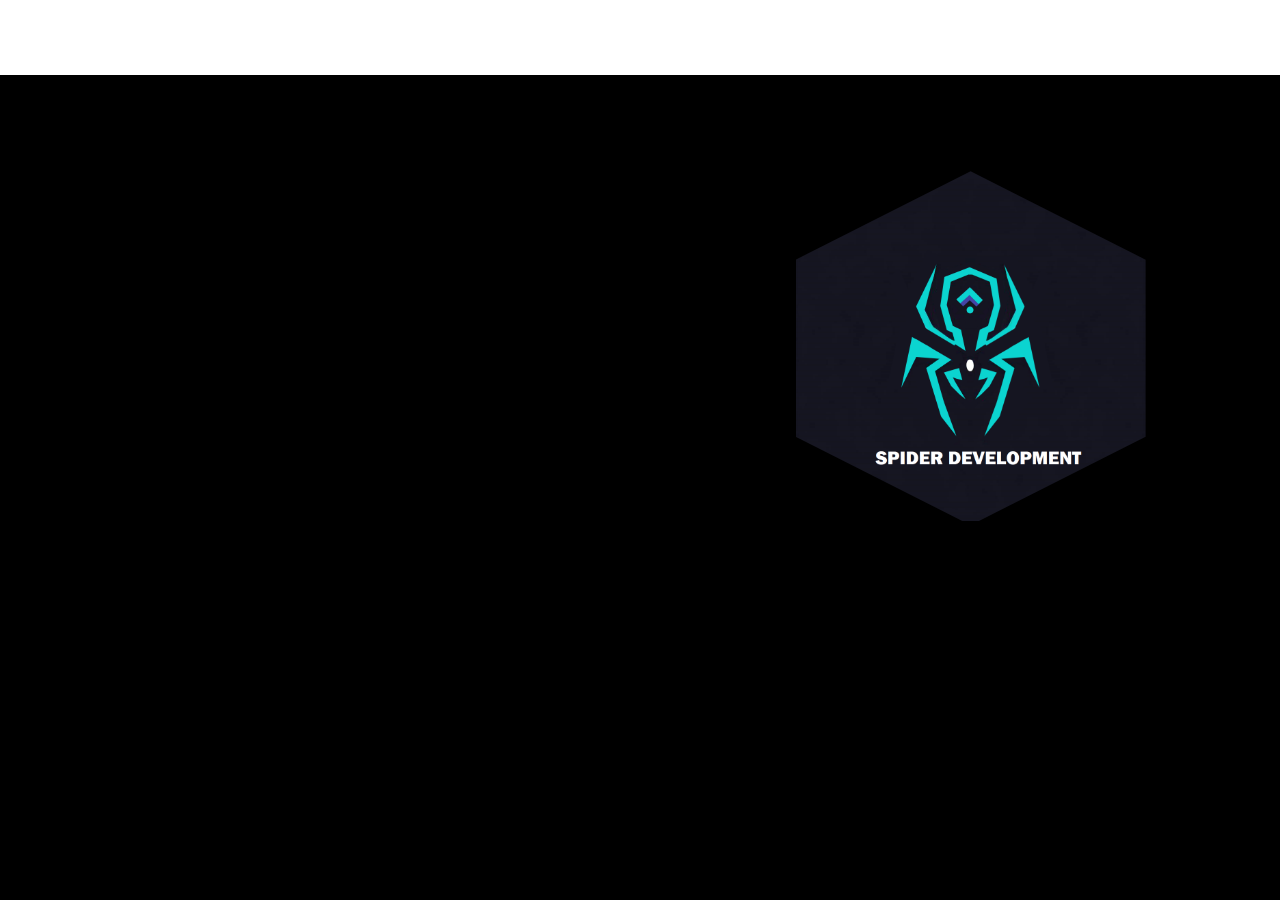
<file: Ui-Website-main/index.html>
<!DOCTYPE html>
<html lang="en">
<head>
    <meta charset="UTF-8">
    <meta name="viewport" content="width=device-width, initial-scale=1.0">
    <title>Spider development</title>
    <link rel="stylesheet" href="style.css">
    <link rel="stylesheet" href="https://cdnjs.cloudflare.com/ajax/libs/font-awesome/6.5.1/css/all.min.css" 
      integrity="sha512-DTOQO9RWCH3ppGqcWaEA1BIZOC6xxalwEsw9c2QQeAIftl+Vegovlnee1c9QX4TctnWMn13TZye+giMm8e2LwA==" crossorigin="anonymous" referrerpolicy="no-referrer" />
</head>
<body>
    <section>
        <header class="container">
            <div class="page-header">
                <div class="logo">
                    <a href="#">Spider Development.</a>
                
                </div>
                <input type="checkbox" id="click">
                <label for="click" class="mainicon">
                    <div class="menu">
                        <i class="fa-solid fa-bars"></i>
                    </div>
                </label>
                <ul>
                <li><a href="#" class="active" style="--navAni:1">Home</a></li>
                <li><a href="#" style="--navAni:2">About</a></li>
                <li><a href="#" style="--navAni:3">Skills</a></li>
                <li><a href="#" style="--navAni:4"></a></li>
                <li><a href="#" style="--navAni:5">Contact</a></li>
            </ul>
            <label class="mode">
                
                <a href="https://www.instagram.com/rahul__vaishnav__rj21/ss"><i class="fa-solid fa-moon"></i></a>
            </label>
            </div>
        </header>
        <div class="container">
            <div class="main">
                <div class="detail">
                    <h3>Hi I'm</h3>
                    <h1>
                          Spider
                        Development
                    </h1>
                    <p>
                        "I'm a professional Web Developer. Our Main Goal to help & Satisficed the Local & Global Clients by Web development solutions "
                    </p>
                    <div class="social">
                        <a href="" style="--socialAni:1"><i class="fa-brands fa-linkedin-in"></i></a>
                        <a href="https://www.instagram.com/rahul__vaishnav__rj21/ss" style="--socialAni:2"><i class="fa-brands fa-instagram"></i></a>
                        <a href="" style="--socialAni:3"><i class="fa-brands fa-github"></i></a>
                        <a href="" style="--socialAni:4"><i class="fa-brands fa-youtube"></i></a>
                    </div>
                </div>
                <div class="images">
                    <img src="spider development logo.png" alt="" class="img-w">
                </div>
            </div>
        </div>
    </section>
</body>
</html>
</file>
<file: Ui-Website-main/style.css>
@import url('https://fonts.googleapis.com/css2?family=Poppins:wght@100;200;300;400;500;600;700;800&display=swap');
@import url('https://fonts.googleapis.com/css2?family=Outfit:wght@200;300;400;500;600;700;800&family=Roboto:wght@100;300;400&display=swap');

:root {
    /* --primary-color: #f9532d; */
    /* --primary-dark: #1F252E; */
    --primary-color: #5f5f61;
    --primary-dark: #1F252E;
}

* {
    margin: 0;
    padding: 0;
    scroll-behavior: smooth;
}

body {
    font-family: 'Outfit', sans-serif;
    background: #000000;
    height: 100vh;
    color: #000;
    display: flex;
    justify-content: center;
}

/* Genral */
.container {
    padding: 0 8.4rem;
}

.img-w {
    width: 100%;
    height: auto;
}

/* Nav */
header {
    box-shadow: 0 4px 17px rgba(0, 0, 0, .1);
    background: #fff;
    position: sticky;
    top: 0;
    z-index: 1;
}

.page-header {
    display: flex;
    justify-content: space-between;
    align-items: center;
    padding: 1rem 0;
}

.logo {
    font-size: 1.5rem;
    font-weight: 800;
    opacity: 0;
    animation: leftSideAni 1s ease forwards;
}

.logo a {
    color: #ffffff;
    text-decoration: none;
}

a {
    color: #ffffff;
}
ul {
    display: flex;
    gap: .6rem;
    list-style-type: none;
    background-color: transparent;
    overflow: hidden;
}

li a {
    display: inline-block;
    padding: .3rem 1rem;
    color: #000;
    text-decoration: none;
    font-size: 1.05rem;
    font-weight: 600;
    letter-spacing: .7px;
    border-radius: 36px;
    line-height: 2;
    transition: .3s;
    opacity: 0;
    animation: navani .3s ease forwards;
    animation-delay: calc(.15s * var(--navAni));
}

li a.active,
li a:hover {
    color: var(--primary-color);
}

#click {
    display: none;
}

.menu {
    display: none;
}

.mode i {
    font-size: 1.4rem;
    cursor: pointer;
    color: var(--primary-color);
    opacity: 0;
    animation: rightSideAni 1.5s ease forwards;
}

/* Nav End */

/* Section 1 */

.main {
    padding: 6rem 0;
    display: grid;
    grid-template-columns: repeat(auto-fit, minmax(277px, 1fr));
    row-gap: 2rem;
    column-gap: 6rem;
    align-items: center;
}

.main h3 {
    color: #000;
    font-size: 1.5rem;
    opacity: 0;
    animation: topSideAni 1s ease forwards;
}

.main h1 {
    color: #000;
    font-size: 4rem;
    font-weight: 600;
    opacity: 0;
    animation: leftSideAni 1s ease forwards;
    animation-delay: 1s;
}
.main p {
    line-height: 1.7;
    font-size: 1.15rem;
    opacity: 0;
    animation: topSideAni 1.5s ease forwards;
}
.social {
    display: flex;
    flex-wrap: wrap;
    gap: 1.4rem;
    margin-top: 1.4rem;
}

.social a {
    clip-path: polygon(50% 0%, 100% 25%, 100% 75%, 50% 100%, 0% 75%, 0% 25%);
    display: grid;
    place-items: center;
    text-decoration: none;
    background-color: var(--primary-color);
    color: #ffffff;
    /* border: 1.6px solid var(--primary-color); */
    font-size: 1.5rem;
    border-radius: 50%;
    padding: 0.39rem;
    text-align: center;
    opacity: 0;
    animation: SocialAni 1s ease forwards;
    animation-delay: calc(.2s * var(--socialAni));
}

.social a:hover {
    color: var(--primary-dark);
    background-color: var(--primary-color);
    box-shadow: 0 0 20px var(--primary-color);
    transition: all .3s ease-in-out;
}


.images {
    margin-left: auto;
    width: 350px;
    height: fit-content;
    text-align: center;
    overflow: hidden;
    background-color: #000000;
    clip-path: polygon(50% 0%, 100% 25%, 100% 75%, 50% 100%, 0% 75%, 0% 25%);
}

/* Section 1 End */


.dark-mode {
    background-color: var(--primary-dark);
    color: #ffffff;
}

.mode input {
    display: none;
}

.dark-mode .logo a, 
.dark-mode ul li a, 
.dark-mode .main h3, 
.dark-mode .main h1 {
    color: #fff;
}
.dark-mode ul li a.active, .dark-mode ul li a:hover {
    color: var(--primary-color);
}

.dark-mode header {
    box-shadow: 0 4px 17px rgb(80 80 80 / 31%);
    background: var(--primary-dark);
}



/* Animation */
@keyframes leftSideAni {
    0% {
        transform: translateX(-100px);
        opacity: 0;
    }

    100% {
        transform: translateX(0);
        opacity: 1;
    }
}

@keyframes navani {
    0% {
        transform: translateY(100px);
        opacity: 0;
    }

    100% {
        transform: translateY(0);
        opacity: 1;
    }
}

@keyframes rightSideAni {
    0% {
        transform: translateX(100px);
        opacity: 0;
    }

    100% {
        transform: translateX(0);
        opacity: 1;
    }
}

@keyframes topSideAni {
    0% {
        transform: translateY(-100px);
        opacity: 0;
    }

    100% {
        transform: translateY(0);
        opacity: 1;
    }
}

@keyframes SocialAni {
    0% {
        transform: translateY(100px);
        opacity: 0;
    }

    100% {
        transform: translateY(0);
        opacity: 1;
    }
}

/* @keyframes ImgAni {
    0% {
        transform: translateX(0);
    }
    50% {
        transform: translateX(-9px);
    }
    100% {
        transform: translateX(0);
    }
} */

@keyframes imageAni {
    0% {
        opacity: 0;
        transform: scale(0);
    }

    100% {
        opacity: 1;
        transform: scale(1);
    }
}

@media screen and (max-width: 1024px) {
    .container {
        padding: 0 4.4rem;
    }

    .main h3 {
        color: #000;
        margin-top: 1rem;
    }
}

@media screen and (max-width: 768px) {
    .container {
        padding: 0 1.6rem;
    }
}

@media screen and (max-width:600px) {
    body {
        height: auto;
    }

    header {
        height: auto;
    }

    ul {
        background: var(--primary-dark);
        width: 100%;
        height: 100vh;
        position: absolute;
        display: flex;
        flex-direction: column;
        text-align: center;
        top: 3.4rem;
        left: -100%;
        z-index: 111111;
    }

    .menu {
        display: block;
        font-size: 1.5rem;
        font-weight: bold;
        color: #244D61;
    }

    #click:checked~ul {
        left: 0%;
        transition: all 0.3s ease;
    }
    .dark-mode .menu {
        color: var(--primary-color);
    }

    .dark-mode ul {
        background: var(--primary-dark);
    }

    .mode {
        position: absolute;
        right: 4rem;
    }
    .images {
        width: 100%;
        margin: auto;
    }

    .main {
        margin-top: 2rem;
    }
}
</file>
